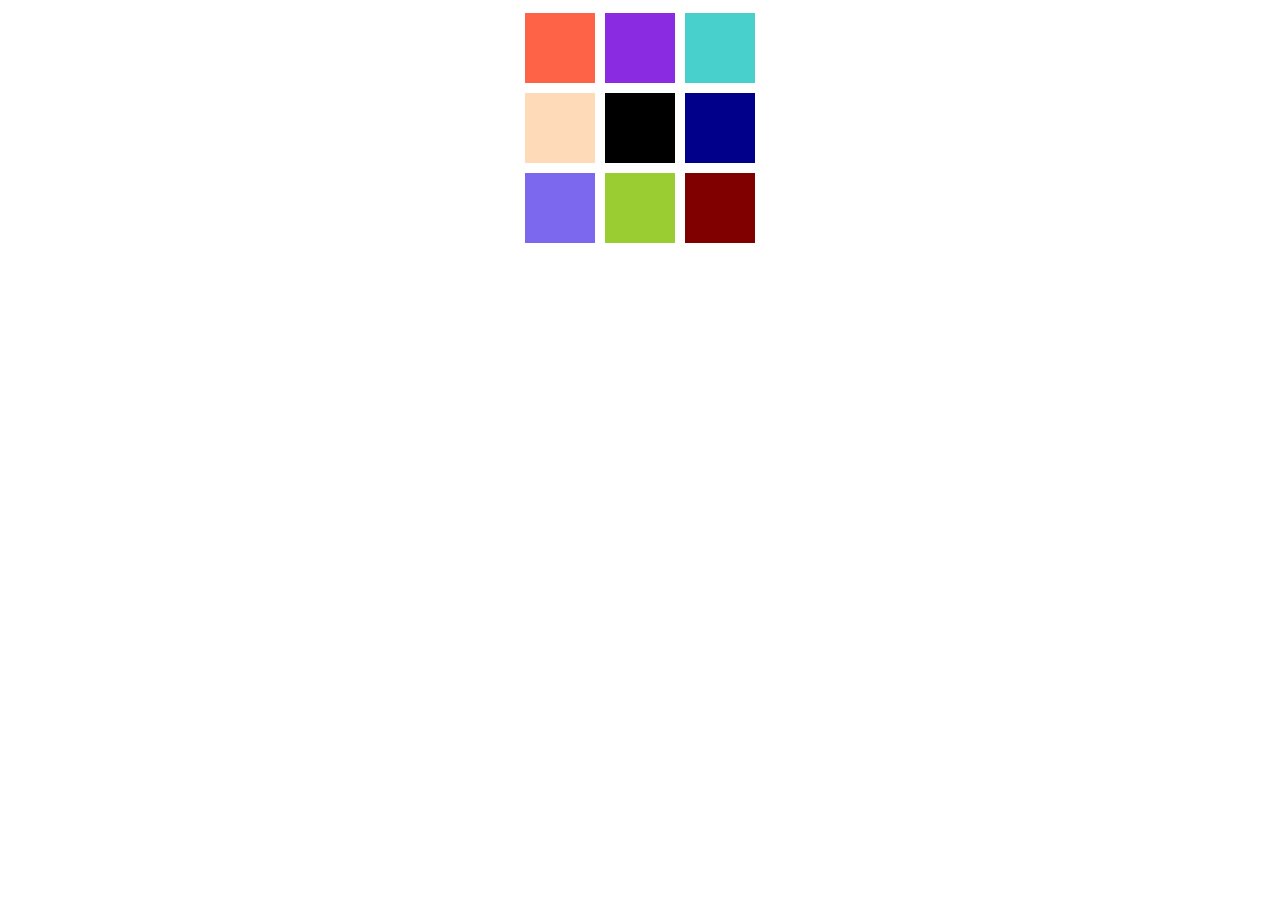
<file: ICP2/Source/CSS2/index.html>
<!DOCTYPE html>
<html lang="en">
<head>
  <meta charset="UTF-8">

  <link href="cstyle.css" type="text/css" rel="stylesheet">
  <title>ICP_2</title>
</head>
<body>

<!-- Color cubes-->
<div class="flex-container">
  <div class="flex-item" style="background: tomato"></div>
  <div class="flex-item" style="background: blueviolet"></div>
  <div class="flex-item" style="background: mediumturquoise"></div>
</div>
<div class="flex-container">
  <div class="flex-item" style="background: peachpuff"></div>
  <div class="flex-item" style="background: black"></div>
  <div class="flex-item" style="background: darkblue"></div>
</div>
<div class="flex-container">
  <div class="flex-item" style="background: mediumslateblue"></div>
  <div class="flex-item" style="background: yellowgreen"></div>
  <div class="flex-item" style="background: maroon"></div>
</div>
</body>
</html>
</file>
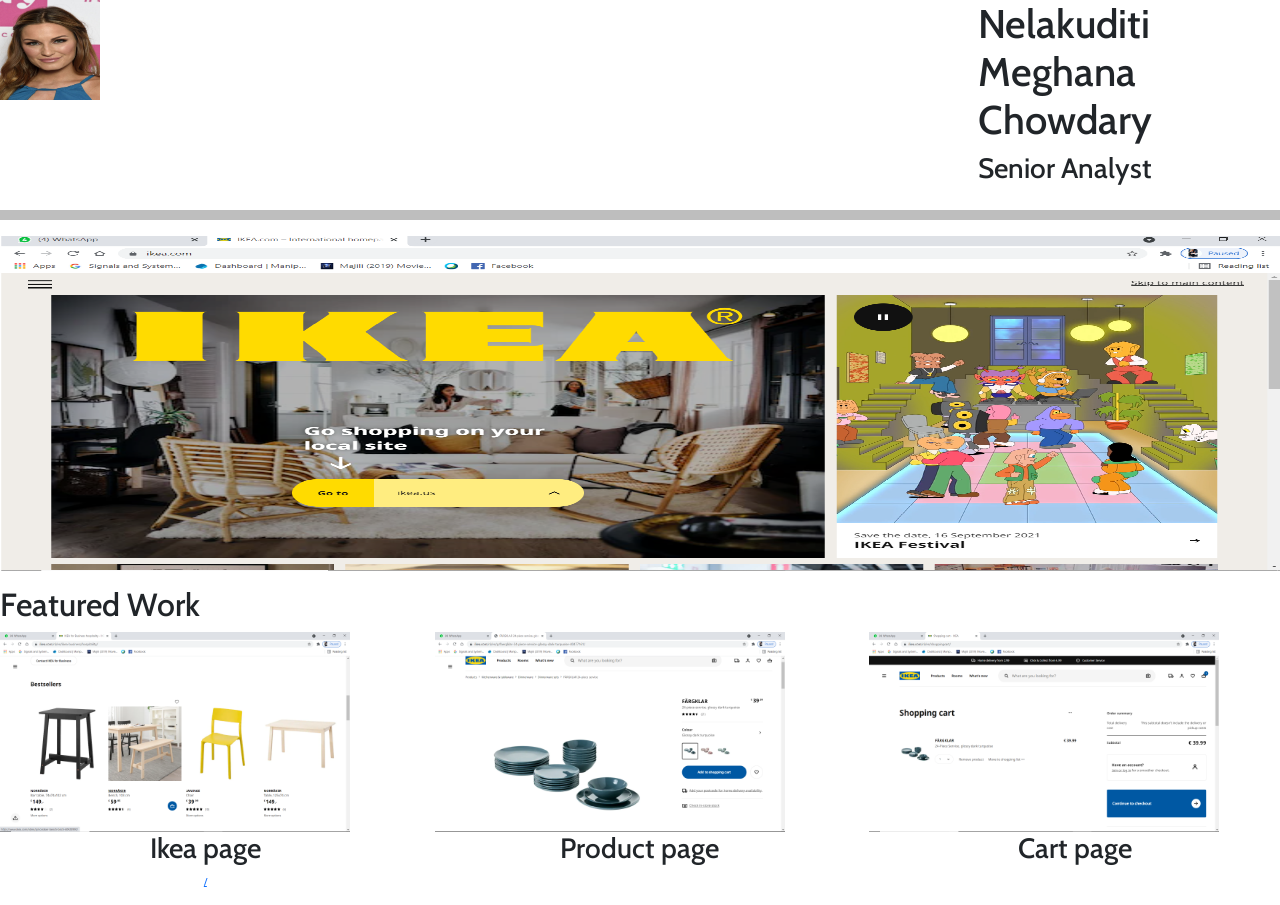
<file: ICP3/Source/RWD/rwd1.html>
<!DOCTYPE html>

<!--
TODO:
1.Enter your name in h1 and designation in h3
2.Replace all the placeholder images with suitable images of the same size reflecting you and your projects.Feel free to use the sample images provided
3.Replace the content of headings App1,App2,App3,App4 with suitable headings of your projects & provide their github links in the corresponding links
4.Make all the elements in the page responsive & align its content as shown in the output sample with the aforementioned using bootstrap
-->

<html>
<head>
    <meta http-equiv="Content-Type" content="text/html; charset=windows-1252">
    <meta name="viewport" content="width=device-width, initial-scale=1.0">
    <link href="https://cdn.jsdelivr.net/npm/bootstrap@5.0.0-beta1/dist/css/bootstrap.min.css" rel="stylesheet" integrity="sha384-giJF6kkoqNQ00vy+HMDP7azOuL0xtbfIcaT9wjKHr8RbDVddVHyTfAAsrekwKmP1" crossorigin="anonymous">
    <script src="https://cdn.jsdelivr.net/npm/bootstrap@5.0.0-beta1/dist/js/bootstrap.bundle.min.js" integrity="sha384-ygbV9kiqUc6oa4msXn9868pTtWMgiQaeYH7/t7LECLbyPA2x65Kgf80OJFdroafW" crossorigin="anonymous"></script>
    <script src="https://ajax.googleapis.com/ajax/libs/jquery/3.5.1/jquery.min.js"></script>
    <link rel="stylesheet" href="https://fonts.googleapis.com/css?family=Cabin">
    <link rel="stylesheet" href="rwdstyle.css">
    <style>
        body {
            font-family: "Cabin";
        }
    </style>

</head>
<body style="background-color: tomato>
<div class="container" style="background-color: #FFFFFF">
    <div class="row">
        <div class="col-lg-3">
            <img src="sam.jpg" height="100" width="100"/>
        </div>
        <div class="col-lg-6"></div>
        <div class="col-lg-3">
            <h1>Nelakuditi Meghana Chowdary</h1>
            <h3>Senior Analyst</h3>
        </div>
    </div>
    <hr style="height:4px;border-width:10px;color:black;background-color:black">
    <div class="row">
        <img src="ikeapng.png" height="350" width="1140"/>
    </div>
    <div class="row">
        <h2>Featured Work </h2>
    </div>
    <div class="row">
        <div class="col-lg-4">
            <img src="page.png" height="200" width="350"/>
            <h3 style="text-align: center">Ikea page</h3>
            <p style="text-align: center;font-size: x-small">
                <a href="https://ikeamuseum.com/en/catalogues/ikea-catalogues-through-the-ages/1960s-ikea-catalogues">/</a>
            </p>
        </div>
        <div class="col-lg-4">
            <img src="product.png" height="200" width="350"/>
            <h3 style="text-align: center">Product page</h3>
            <p style="text-align: center;font-size: x-small"><a
                    href="https://takeaway.ikeamuseum.com/en/"></a></p>
        </div>
        <div class="col-lg-4">
            <img src="cart.png" height="200" width="350"/>
            <h3 style="text-align: center">Cart page</h3>
            <p style="text-align: center;font-size: x-small"><a href="https://www.ikea.com/us/en/shoppingcart/"></a>
            </p>
        </div>
    </div>
</div>
</body>
</html>
</file>
<file: ICP2/Source/CSS2/cstyle.css>
.flex-container {
    display: flex;
    justify-content: center; /* justifying to center */
}
.flex-item {
    margin: 5px;
    color: white;
    /* As per the CSS task 2, Each color grid should be 70 × 70 height and width*/
    height:70px;
    width:70px
}
</file>
<file: ICP3/Source/RWD/rwdstyle.css>
.container{
    background-color: #FFFFFF;
}
hr{
    border-width:10px;
    color:black;
    background-color:black"
}
p{
    font-size: x-small;
}
.body {
    background-color: brown;
}
</file>
